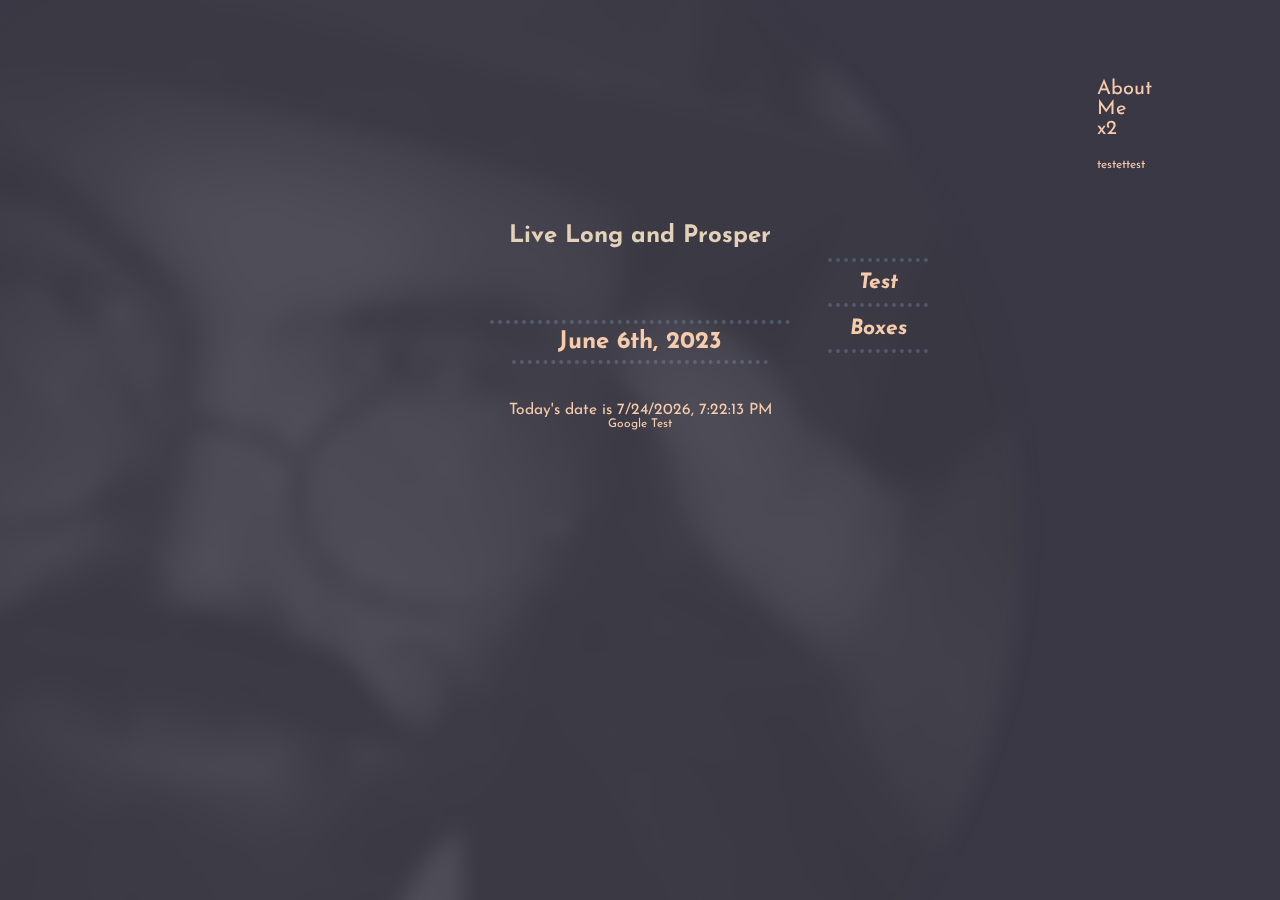
<file: index.html>
<!DOCTYPE html>
<html>
<head>
<link rel="stylesheet" href="mystyle.css">

<style>
    @import url('https://fonts.googleapis.com/css2?family=Josefin+Sans:ital,wght@1,100&display=swap');

</style>

</head>
<body>
<div class="wrapitup">
<img src="profilepic2.jpg" class="profilepic">

<div class="topMargin">
    <div class="topMenu">
        <div class="createMenu">
            <div class="createMenuRight">
                <p class="menuText">About Me x2</h1>            
                <div>testettest</div>
            </div>
        </div>
    </div>
</div>

<div class="imAdam" id="header">
    <div>
        <h1>
            Live Long and Prosper
        </h1>
        <div class="insideDiv">
        </div>
    </div>
</div>

<hr class="hr_normal";>

<!-- This is the START of the BLOG -->

<div class="below">
    <h2>June 6th, 2023</h2>
</div>

<hr class="hr_big">

<div class="grid">
    <hr class="hr_small">
        <i class="testDrop" style="--order: 1">
            <i class="underCon">Test</i> 
        </i>
    <hr class="hr_small">
        <i class="testDrop" style="--order: 2">
            <a href="boxes\boxes.html" class="links">
                Boxes
            </a>
        </i>
    <hr class="hr_small">
</div>

<!-- This is the END of the BLOG -->

<div class="mainBody">
    <br><br>
    <script src="script.js"></script>
</div>



<a href="http://www.google.com">Google Test</a>
</div>
</body>
</html>
</file>
<file: mystyle.css>
body {

  /*
  background: radial-gradient(ellipse at center, #30E3CA 0%, #11999E 48%, #40514E 100%);
  */

  background-color: #3A3845;
  background-size: contain;
  font-family: 'Josefin Sans', sans-serif;
  font-size: 12px;
  font-weight:normal;
  margin: 0%;
  margin-top: 0%;
  text-align: center;
  color: #F7CCAC;

  /* This disables horizontal scrolling */
  max-width: 100%;
  overflow-x: hidden;
}

/* This makes the links all the same color, regardless of click status */
a:link, a:visited, a:hover, a:active {
  color: #F7CCAC;
}


h1 {
  font-size: 24px;
  margin-block-start: 8px;
  margin-block-end: 8px;
}

h2 {
  font-size: 24px;
  color: #F7CCAC;
  margin-block-start: 0px;
  margin-block-end: 0px;
}

p {
  font-size: 125px;
  font-family: 'Josefin Sans', sans-serif;
}

h3 {
  position: absolute;
  font-size: 2em;
  padding-left:80%;
}

a:any-link {
  text-decoration: none;
}

/* 
Trying to get BG image to work 
There is a wrapper DIV for this class around the entire body

.wrapitup {
  background-image: url("profilepic2.jpg");
  width: 100%;
  height: 100%;
}
*/

.links {
  z-index: 9999;
}

.topMargin {
  margin-top: 50px;
  padding: 5px;

}

.topMenu {
  margin: 1em 1em auto 80em;
  padding: auto 1em auto 10em;
}

.createMenu {
  margin: 2em 20em 2em 10em;
  border: 900px;
}

.createMenu:hover {
  background-color: #24222e;
  transition: all 0.21s ease;
}

.createMenuRight {
  margin: 1em;
}

.menuText {
  font-size: 20px;
}

.imAdam {
  color: #E4D1B9;
  position: relative;
  text-align: center;
  margin: auto auto 6em auto;
}

.profilepic {
  opacity: 15%;
  position: fixed;
  top: 88%;
  left: 30%;
  transform: translate(-50%, -70%);
  z-index: -1;
  border-radius: 50%;
  min-width: 1%;
  min-height: 1%;
  width: 100%;
  filter: grayscale(100%) blur(10px);
}

.profilepic:hover {
  opacity: 25%;
  filter: grayscale(70%) blur(0px);
  transition: all 1s ease-in-out;
}

.below {
  font-size: 100px;
  margin: 0 3em 0 3em;
}

.mainBody {
  font-size:1.3em;
  padding-left:20em;
  padding-right:20em;
  color: #F7CCAC;
}

.grid {
  position: absolute;
  display: grid;
  grid-template-columns: 1fr;
  grid-template-rows: 1fr 20px 1fr;
  place-items: center;
  right: 27.5%;
  top: 27.5%;
  font-size: 1.75em;
  font-weight: bold;
}

.underCon:focus {
  background-color: black;
}

#header {
  border-style: none;
  margin-top: 2em;
}

/* This is the code for sliding text */
.testDrop {
  animation: dropIn 1s ease forwards;
  animation-delay: calc(var(--order) * 300ms);
  transition: ease-in-out;
}

@keyframes dropIn {
  from {transform: translateX(10000%);}
  to {transform: translateX(0);}
}

.hr_small {
  border-style: none;
  width: 100px;
  border-top-style: dotted;
  justify-content: center;
  border-width: 4px;
  border-color: #8FBDD3;
}

.hr_normal {
  border-style: none;
  width: 300px;
  border-top-style: dotted;
  justify-content: center;
  border-width: 4px;
  border-color: #8FBDD3;
}

.hr_big {
  border-style: none;
  width: 20%;
  border-top-style: dotted;
  justify-content: center;
  border-width: 4px;
  border-color: #8FBDD3;
}

/* This is an example of collecting multiple elements together */
[class*="hr_"] {
  opacity: 25%;
}
</file>
